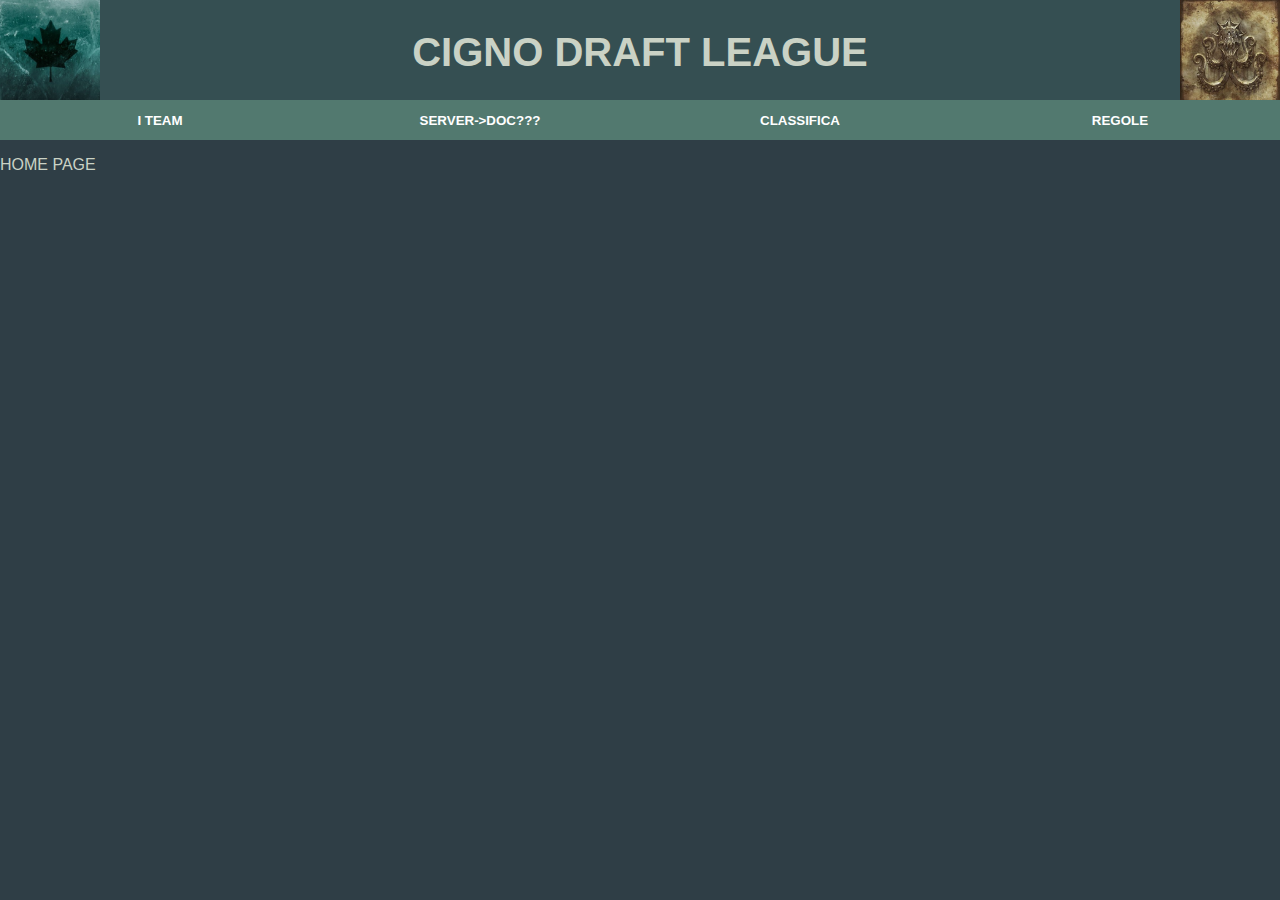
<file: index.html>
<!DOCTYPE html>

<html>
  <head>
    <title>Cigno Draft League</title>
    <link rel="stylesheet" href="./vediamo/css/general.css">
  </head>
  <body>
    <div class="Header">
      <div class="div-logo">
        <a href="./index.html">
          <img class="main-logo" src="./vediamo/images/black-ice.jpg">
        </a>
      </div>
      <div class="div-titolo">
        <p class="Titolo">CIGNO DRAFT LEAGUE</p>
      </div>
      <div class="div-logo">
        <a href="https://discord.gg/pQbUKB4cs4" target="_blank">
          <img class="main-logo" src="./vediamo/images/Bilgewater_Nagakabouros.jpg">
        </a>
      </div>
      
      
    </div>
    <div class="buttons-div">
      <a class="abutton-main" href="vediamo/team/team.html">
        <button>
          I TEAM
        </button>
      </a>
      <a class="abutton-main" href="https://discord.gg/pQbUKB4cs4" target="blank">
        <button>
          SERVER->DOC???
        </button>
      </a>
      <a class="abutton-main" href="./vediamo/standings/standings.html">
        <button>
          CLASSIFICA
        </button>
      </a>
      <a class="abutton-main" href="./vediamo/rules/rulesHome.html">
        <button>
          REGOLE
        </button>
      </a>
      
    </div>
    <div>
      <p>HOME PAGE</p>
    </div>
    

  </body>
</html>
</file>
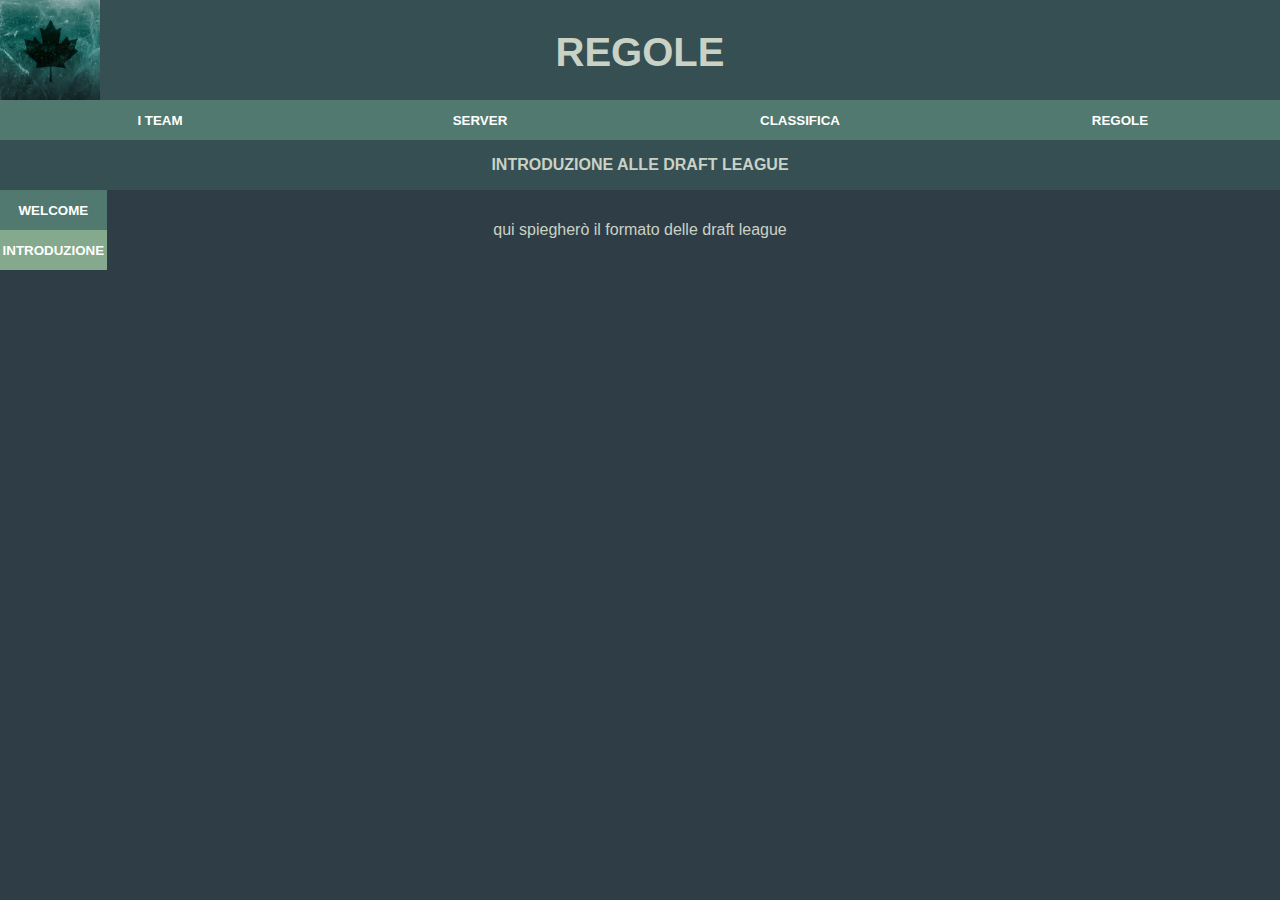
<file: vediamo/rules/intro.html>
<!DOCTYPE html>

<html>
  <head>
    <title>Introduzione alle draft league</title>
    <link rel="stylesheet" href="../css/general.css">
    <link rel="stylesheet" href="../css/rules.css">
  </head>
  <body>
    <div class="Header">
      <div class="div-logo">
        <a href="../../index.html">
          <img class="main-logo" src="../images/black-ice.jpg">
        </a>
      </div>
      <div class="div-titolo">
        <p class="Titolo">
          REGOLE
        </p>
      </div>
    </div>
    <div class="buttons-div">
      <a class="abutton-main" href="../team/team.html">
        <button>
          I TEAM
        </button>
      </a>
      <a class="abutton-main" href="https://discord.gg/pQbUKB4cs4" target="blank">
        <button>
          SERVER
        </button>
      </a>
      <a class="abutton-main" href="../standings/standings.html">
        <button>
          CLASSIFICA
        </button>
      </a>
      <a class="abutton-main" href="./rulesHome.html">
        <button>
          REGOLE
        </button>
      </a>
    </div>

    <div class="rule-title-div">
      <!--<div style="width: 10%;"></div> <!--div inserita per centrare il titolo-->
      <p class="rule-title">INTRODUZIONE ALLE DRAFT LEAGUE</p>
    </div>


    <div class="rule-body">
      <div class="sidebar">
        <a href="./rulesHome.html" class="rule-link" >
          <button class="rule-link" >
            WELCOME
          </button>
        </a>
        <a class="active-rule-link">
          <button class="active-rule-link">
            INTRODUZIONE
          </button>
        </a>
      </div>
      <div class="rule-text-div">
        <p class="rule-text-p">
          qui spiegherò il formato delle draft league
        </p>
      </div>
      <div class="sidebar"></div>

    </div>
  </body>
</html>
</file>
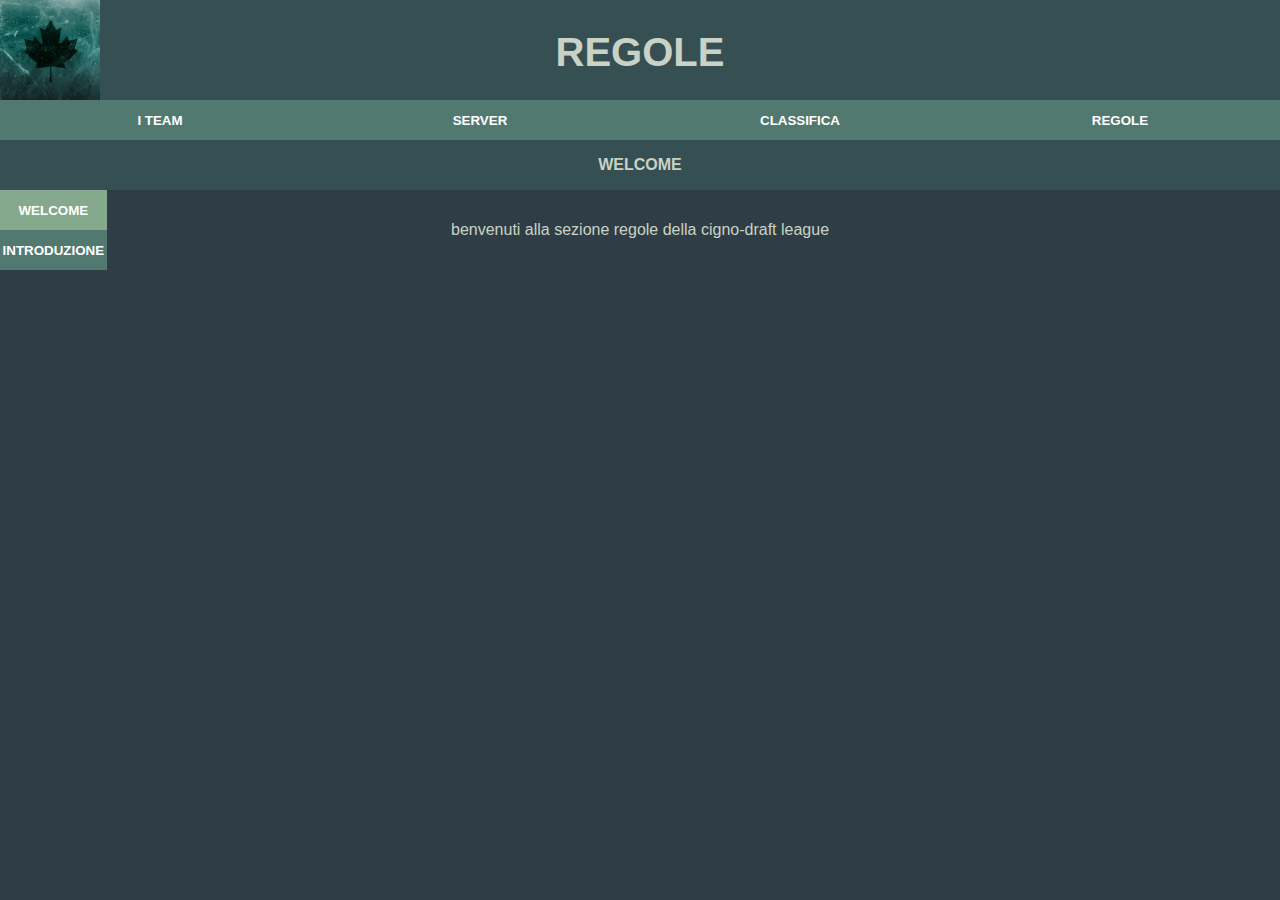
<file: vediamo/rules/rulesHome.html>
<!DOCTYPE html>

<html>
  <head>
    <title>Regole</title>
    <link rel="stylesheet" href="../css/general.css">
    <link rel="stylesheet" href="../css/rules.css">
  </head>
  <body>
    <div class="Header">
      <div class="div-logo">
        <a href="../../index.html">
          <img class="main-logo" src="../images/black-ice.jpg">
        </a>
      </div>
      <div class="div-titolo">
        <p class="Titolo">
          REGOLE
        </p>
      </div>
    </div>
    <div class="buttons-div">
      <a class="abutton-main" href="../team/team.html">
        <button>
          I TEAM
        </button>
      </a>
      <a class="abutton-main" href="https://discord.gg/pQbUKB4cs4" target="blank">
        <button>
          SERVER
        </button>
      </a>
      <a class="abutton-main" href="../standings/standings.html">
        <button>
          CLASSIFICA
        </button>
      </a>
      <a class="abutton-main" href="./rulesHome.html">
        <button>
          REGOLE
        </button>
      </a>
    </div>

    <div class="rule-title-div">
      <!--<div style="width: 10%;"></div> <!--div inserita per centrare il titolo-->
      <p class="rule-title">WELCOME</p>
    </div>


    <div class="rule-body">
      <div class="sidebar">
        <a class="active-rule-link">
          <button class="active-rule-link">
            WELCOME
          </button>
        </a>
        <a href="./intro.html" class="rule-link">
          <button class="rule-link">
            INTRODUZIONE
          </button>
        </a>
      </div>
      <div class="rule-text-div">
        <p class="rule-text-p">benvenuti alla sezione regole della cigno-draft league</p>
      </div>
      <div class="sidebar"></div>

    </div>
  </body>
</html>
</file>
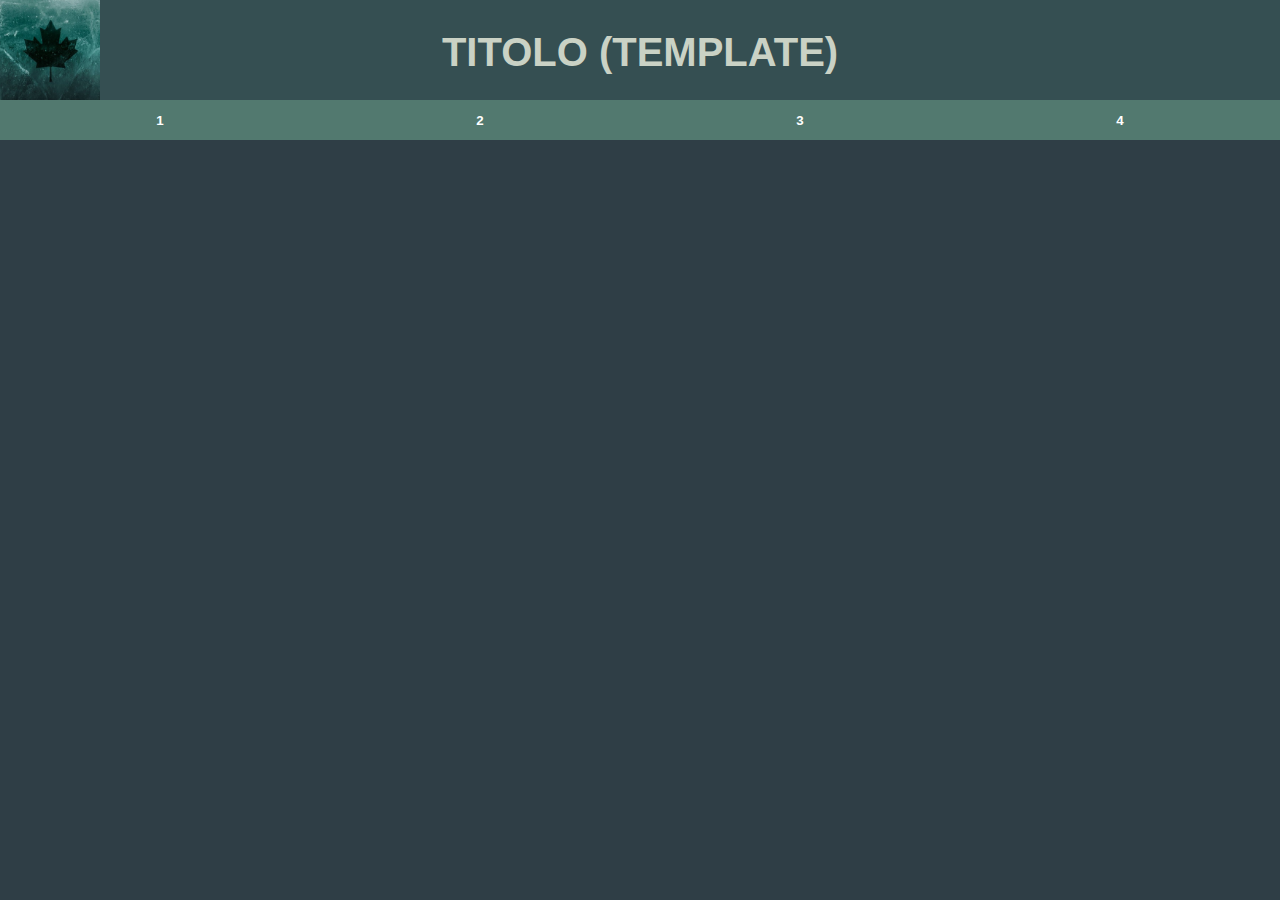
<file: vediamo/rules/rulesTemplate.html>
<!DOCTYPE html>

<html>
  <head>
    <title>Titolo Pagina</title>
    <link rel="stylesheet" href="../css/general.css">
  </head>
  <body>
    <div class="Header">
      <div class="div-logo">
        <a href="/index.html">
          <img class="main-logo" src="../images/black-ice.jpg">
        </a>
      </div>
      <div class="div-titolo">
        <p class="Titolo">
          TITOLO (TEMPLATE)
        </p>
      </div>
    </div>
    <div class="buttons-div">
      <a class="abutton-main" href="rulesTemplate.html">
        <button>
          1
        </button>
      </a>
      <a class="abutton-main" href="rulesTemplate.html">
        <button>
          2
        </button>
      </a>
      <a class="abutton-main" href="rulesTemplate.html">
        <button>
          3
        </button>
      </a>
      <a class="abutton-main" href="rulesTemplate.html">
        <button>
          4
        </button>
      </a>
    </div>
  </body>
</html>
</file>
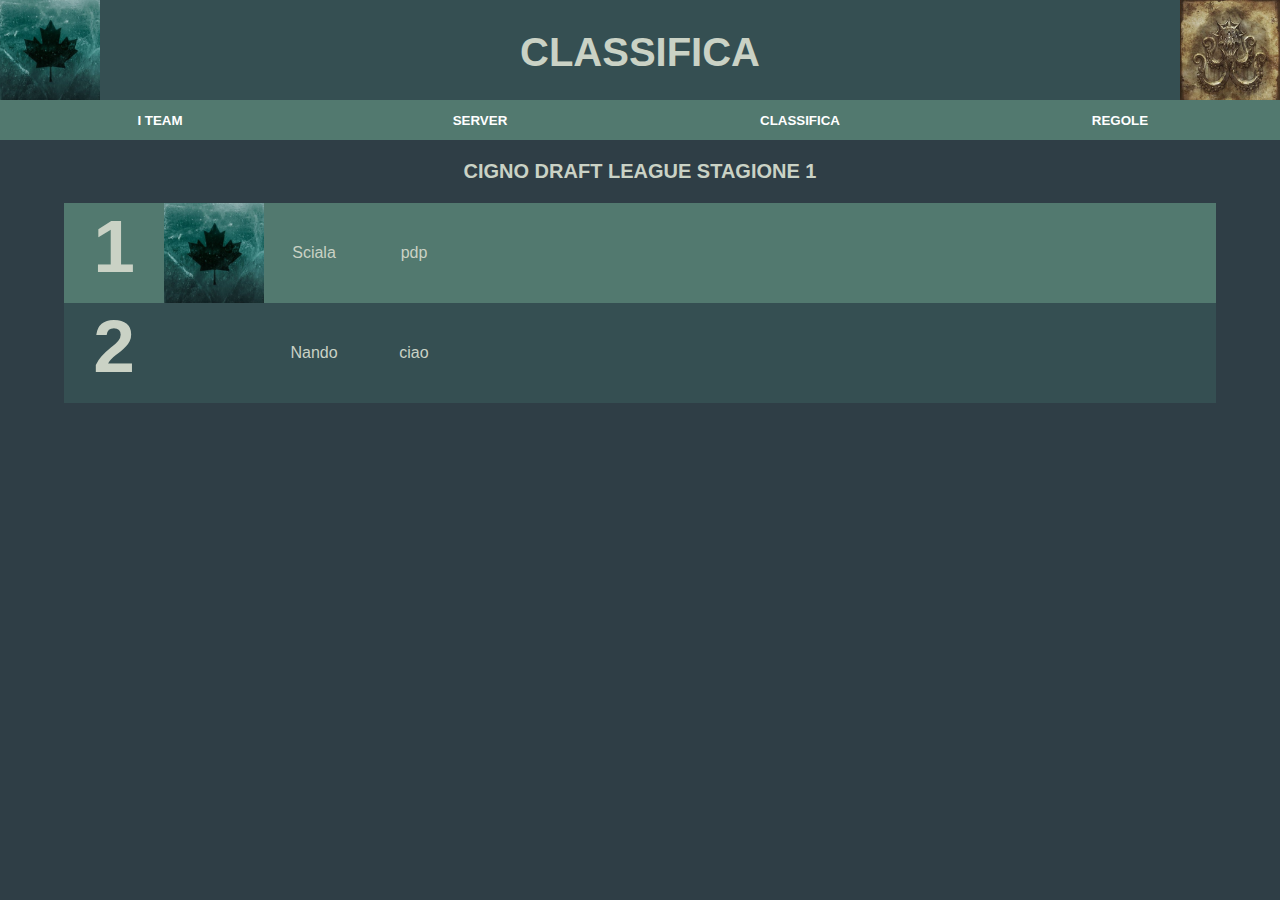
<file: vediamo/standings/standings.html>
<!DOCTYPE html>

<html>
  <head>
    <title>Classifica</title>
    <link rel="stylesheet" href="../css/general.css">
    <link rel="stylesheet" href="../css/standings.css">
  </head>
  <body>
    <div class="Header">
      <div class="div-logo">
        <a href="../../index.html">
          <img class="main-logo" src="../images/black-ice.jpg">
        </a>
      </div>
      <div class="div-titolo">
        <p class="Titolo">
          CLASSIFICA
        </p>
      </div>
      <div class="div-logo">
        <a href="standings1.html">
          <img src="../images/Bilgewater_Nagakabouros.jpg" class="main-logo">
        </a>
      </div>
    </div>

    <div class="buttons-div">
      <a class="abutton-main" href="../team/team.html">
        <button>
          I TEAM
        </button>
      </a>
      <a class="abutton-main" href="https://discord.gg/pQbUKB4cs4" target="blank">
        <button>
          SERVER
        </button>
      </a>
      <a class="abutton-main" href="./standings.html">
        <button>
          CLASSIFICA
        </button>
      </a>
      <a class="abutton-main" href="../rules/rulesHome.html">
        <button>
          REGOLE
        </button>
      </a>
    </div>

    <div class="standings-body">
      <p class="season-title">
        CIGNO DRAFT LEAGUE STAGIONE 1
      </p>
      <div class="leaderboard">
        <!---->
        <div class="player-container-light">
          <div class="position-div">
            <p class="position-p">
              1
            </p>
          </div>
          <img src="../images/black-ice.jpg" class="player-logo">
          <p class="player-name">
            Sciala
          </p>
          <a href="../team/pdp.html"><p class="team-name">pdp</p></a>
        </div>
        
        <div class="player-container-dark">
          <div class="position-div">
            <p class="position-p">
              2
            </p>
          </div>
          <div class="player-logo"></div>
          <p class="player-name">
            Nando
          </p>
          <a><p class="team-name">ciao</p>
        </div>
        
      </div>
      
    </div>

  </body>
</html>
</file>
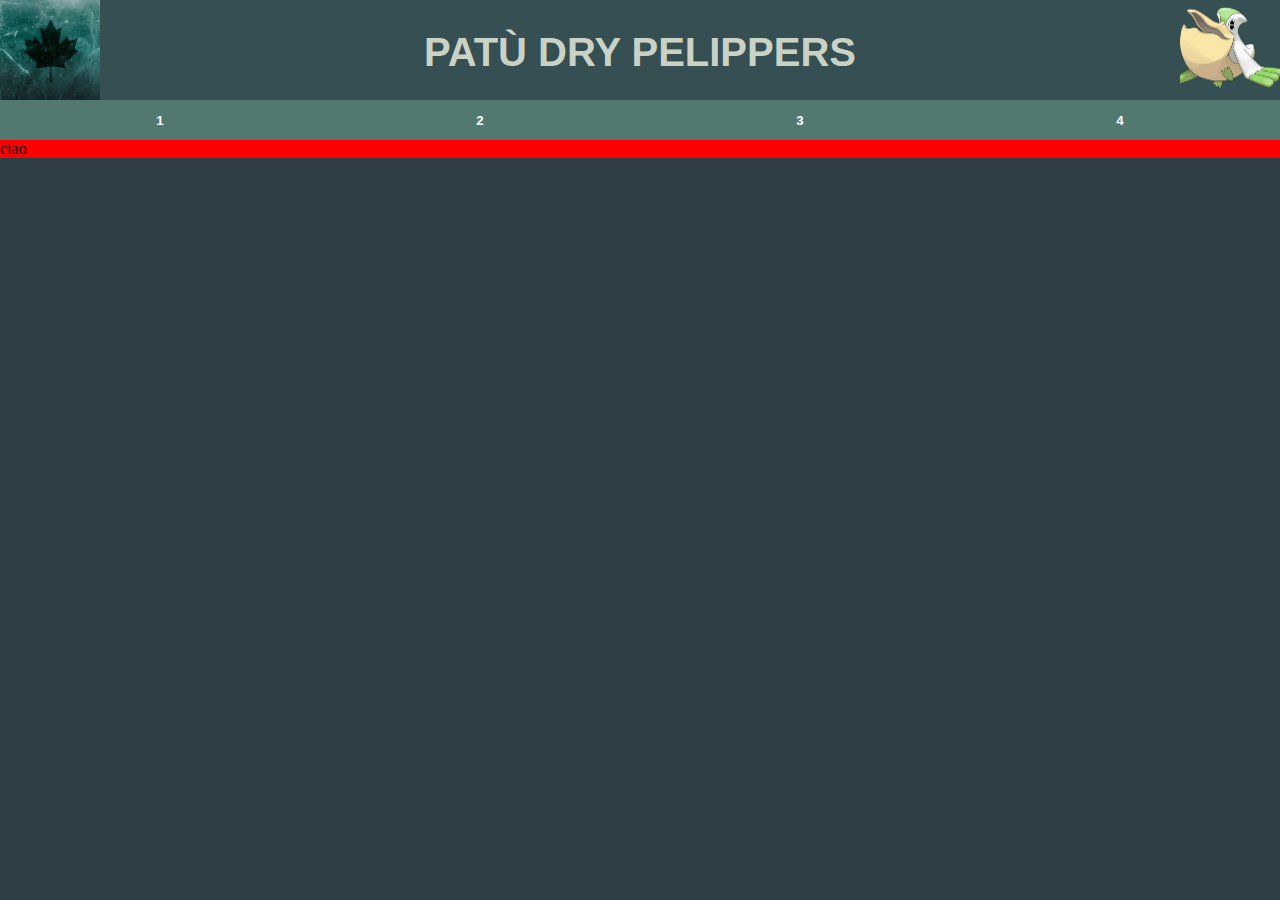
<file: vediamo/team/pdp.html>
<!DOCTYPE html>

<html>
  <head>
    <title>Titolo Pagina</title>
    <link rel="stylesheet" href="../css/general.css">
  </head>
  <body>
    <div class="Header">
      <div class="div-logo">
        <a href="/index.html">
          <img class="main-logo" src="../images/black-ice.jpg">
        </a>
      </div>
      <div class="div-titolo">
        <p class="Titolo">
          PAT&#217; DRY PELIPPERS
        </p>
      </div>
      <div class="div-logo">
        <img class="main-logo" src="../images/team logos/Pelipper.png">
      </div>
    </div>
    <div class="buttons-div">
      <a class="abutton-main" href="template.html">
        <button>
          1
        </button>
      </a>
      <a class="abutton-main" href="template.html">
        <button>
          2
        </button>
      </a>
      <a class="abutton-main" href="template.html">
        <button>
          3
        </button>
      </a>
      <a class="abutton-main" href="template.html">
        <button>
          4
        </button>
      </a>
    </div>
    <div style="display: flex;background-color: red;">
    ciao
  
    </div>
  </body>
</html>
</file>
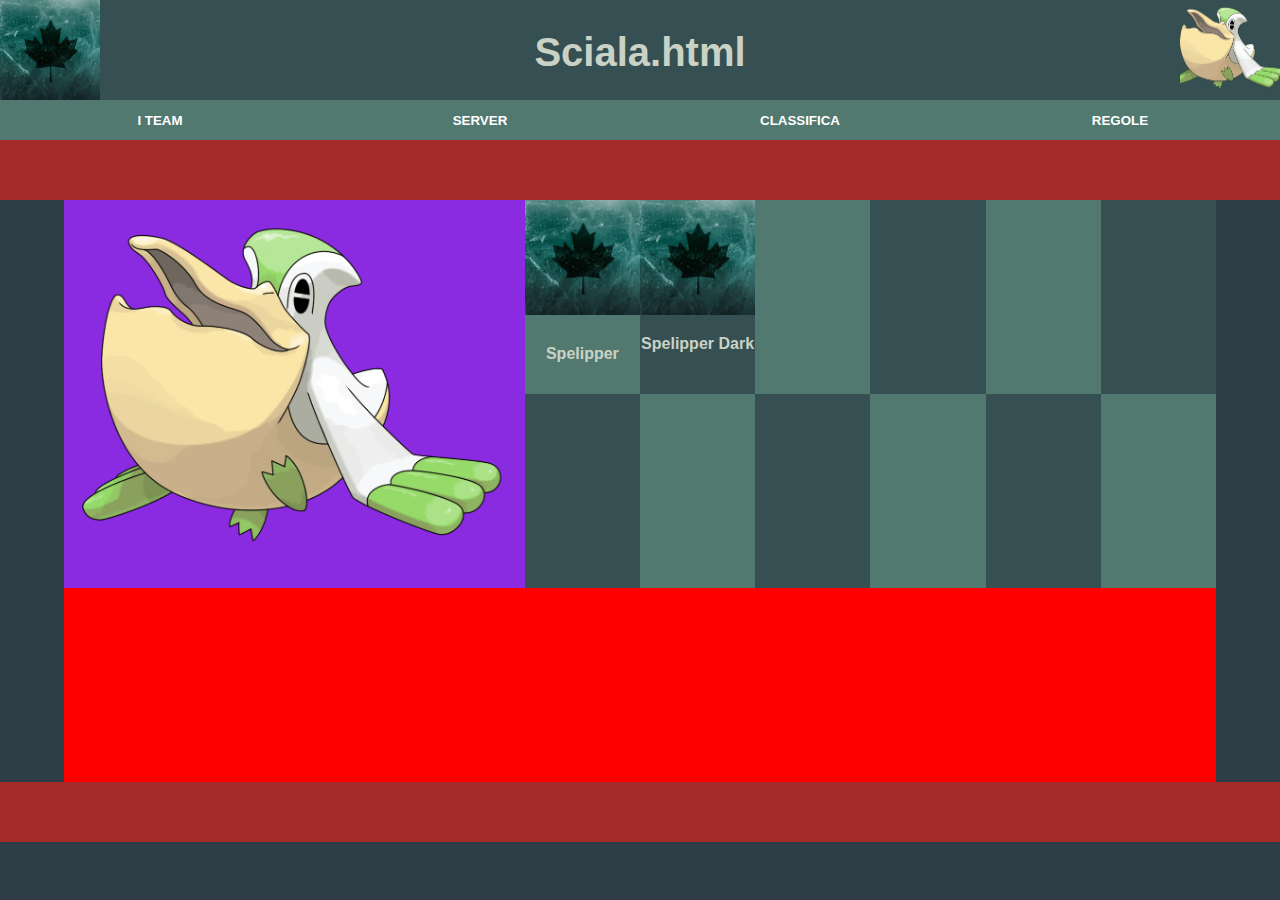
<file: vediamo/team/Sciala.html>
<!DOCTYPE html>

<html>
  <head>
    <title>Titolo Pagina</title>
    <link rel="stylesheet" href="../css/general.css">
    <link rel="stylesheet" href="../css/team1.css">
  </head>
  <body>
    <div class="Header">
      <div class="div-logo">
        <a href="/index.html">
          <img class="main-logo" src="../images/black-ice.jpg">
        </a>
      </div>
      <div class="div-titolo">
        <p class="Titolo">
          Sciala.html
        </p>
      </div>
      <div class="div-logo">
        <img class="main-logo" src="../images/team logos/Pelipper.png">
      </div>
    </div>
    <div class="buttons-div">
      <a class="abutton-main" href="./team.html">
        <button>
          I TEAM
        </button>
      </a>
      <a class="abutton-main" href="https://discord.gg/pQbUKB4cs4" target="blank">
        <button>
          SERVER
        </button>
      </a>
      <a class="abutton-main" href="../standings/standings.html">
        <button>
          CLASSIFICA
        </button>
      </a>
      <a class="abutton-main" href="../rules/rulesHome.html">
        <button>
          REGOLE
        </button>
      </a>
    </div>
    <div class="h-spacer"></div>

      <div class="team-body">
        <div class="team-container">
          <div class="team-logo-div">
            <img class="team-logo" src="../images/team logos/Pelipper.png">
          </div>
          <div class="team-members-container">
            <a href="../../index.html" target="_blank"><div class="member-box-light"><img class="member-sprite" src="../images/black-ice.jpg"><p class="member-name">Spelipper</p></div></a>
            <a href="../../index.html" target="_blank"><div class="member-box-dark"><img class="member-sprite" src="../images/black-ice.jpg"><p class="member-name">Spelipper Dark</p></div></a>
            <div class="member-box-light"></div>
            <div class="member-box-dark"></div>
            <div class="member-box-light"></div>
            <div class="member-box-dark"></div>
            <div class="member-box-dark"></div>
            <div class="member-box-light"></div>
            <div class="member-box-dark"></div>
            <div class="member-box-light"></div>
            <div class="member-box-dark"></div>
            <div class="member-box-light"></div>
          </div>
            <div class="team-info"></div>
            <div class="team-info"></div>
        </div>

      </div>
    
    <div class="h-spacer"></div>
  </body>
</html>
</file>
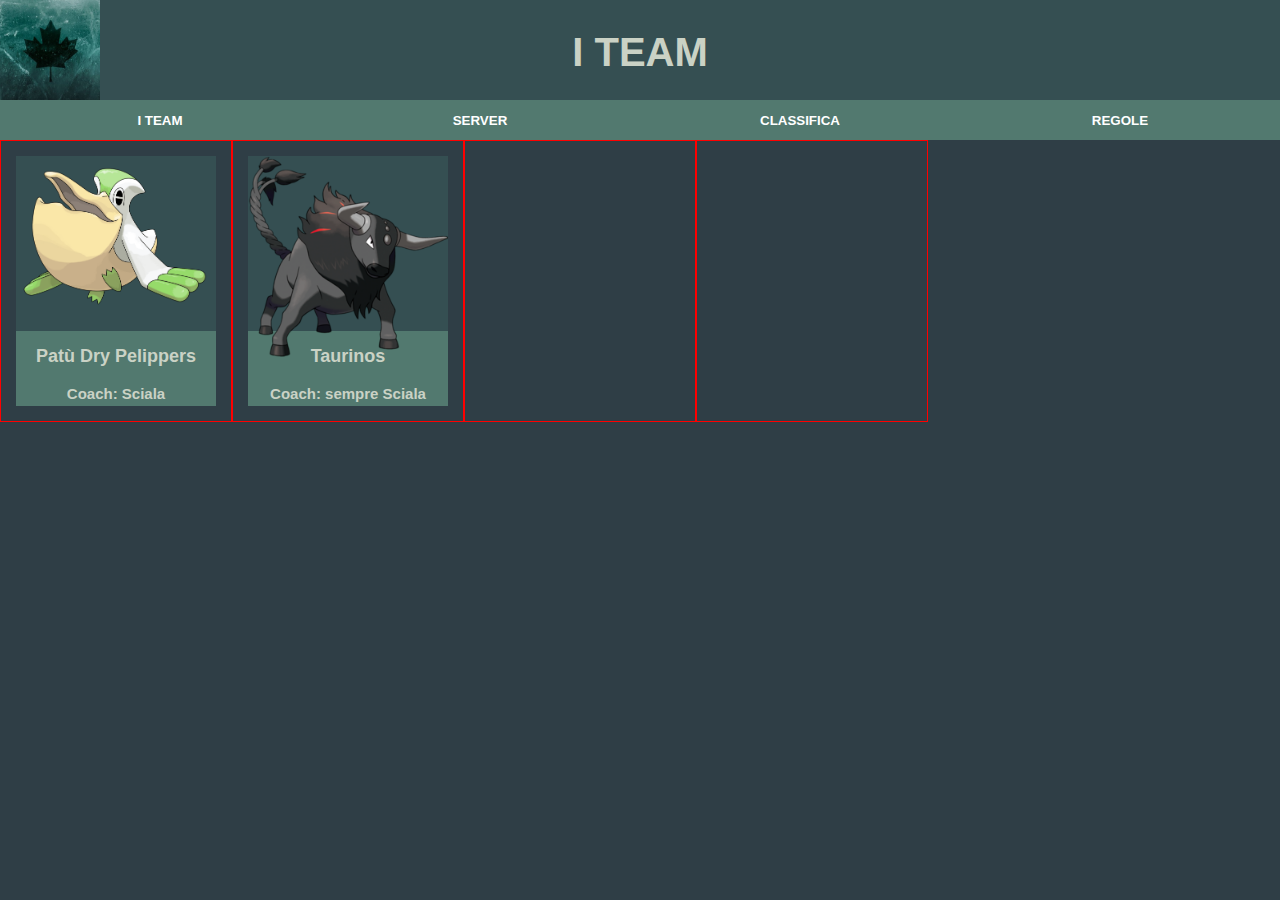
<file: vediamo/team/team.html>
<!DOCTYPE html>

<html>
  <head>
    <title>I Team</title>
    <link rel="stylesheet" href="../css/general.css">
    <link rel="stylesheet" href="../css/team.css">
  </head>
  <body>
    <div class="Header">
      <div class="div-logo">
        <a href="../../index.html">
          <img class="main-logo" src="../images/black-ice.jpg">
        </a>
      </div>
      <div class="div-titolo">
        <p class="Titolo">
          I TEAM
        </p>
      </div>
    </div>
    <div class="buttons-div">
      <a class="abutton-main" href="./team.html">
        <button>
          I TEAM
        </button>
      </a>
      <a class="abutton-main" href="https://discord.gg/pQbUKB4cs4" target="blank">
        <button>
          SERVER
        </button>
      </a>
      <a class="abutton-main" href="../standings/standings.html">
        <button>
          CLASSIFICA
        </button>
      </a>
      <a class="abutton-main" href="../rules/rulesHome.html">
        <button>
          REGOLE
        </button>
      </a>
    </div>
    <div>
      <div class="box">
        <a href="./pdp.html">
          <button class="team-button">
            <div class="team-logo-div">
              <img class="team-logo" src="../images/team logos/Pelipper.png" style="width: 100%;">
            </div>
            <div class="team-name-div">
              <p class="team-name">
                Patù Dry Pelippers
              </p>
            </div>
            <div class="coach-name-div">
              <p class="coach-name">
                Coach: Sciala
              </p>
            </div>
          </button>
        </a>
      </div>
      <div class="box">
        <button class="team-button">
          <div class="team-logo-div">
            <img class="team-logo" src="../images/team logos/Tauros.png" style="width: 100%;">
          </div>
          <div class="team-name-div">
            <p class="team-name">
              Taurinos
            </p>
          </div>
          <div class="coach-name-div">
            <p class="coach-name">
              Coach:  sempre Sciala
            </p>
          </div>
        </button>
      </div>
      <div class="box"></div>
      <div class="box"></div>
    </div>
  </body>
</html>
</file>
<file: vediamo/css/general.css>
body{
  background-color: #2f3e46;
  margin: 0;
  padding:0;
}

a{
  color: transparent;
}
.abutton-main {
  width:25%;
}



p{
  font-family: Arial, Helvetica, sans-serif;
  color: #CAD2C5;
}
    
.Titolo{
  font-size: 40px;
  font-weight: bold;
  text-align: center;
  margin-top: 30px;
  margin-bottom: 25px;
}

button {
  height: 40px;
  width: 100%;
  background-color: #52796F;
  font-family: Arial, Helvetica, sans-serif;
  color:#ffffff;
  font-weight: bold;
  border:none;
  padding: 0px;
  margin: 0;
  /*border-radius: 5px;*/
  cursor: pointer;
  transition: background-color 0.15s;
}
  
button:hover {
  background-color:#84A98C;
}

  
.main-logo {
  width: 100px;
  height: 100px;
  object-fit: cover;
  padding: 0px;
}
  
.div-logo{
  display: inline-block;
  height: 100px;
  width: 100px;
  /*background-color: blue;*/
}
.div-titolo{
  display: inline-block;
  height: 100px;
  /*background-color: aqua;*/
}
  
.Header{
  height: 100px;
  align-items: center;
  background-color:#354F52;
  display: grid;
  grid-template-columns: 100px 1fr 100px;
}

.buttons-div {
  background-color: #52796F;
  width: 100%;
  justify-content: space-between;
  display: flex;
}

.footer{
  height: 60px;
  width: 100%;
}
</file>
<file: vediamo/css/rules.css>
.sidebar {
  background-color: brown;
  height: 100%;
  width: 10%;
  display: flex;
  align-items: flex-start;
  flex-direction: column;
  
}

.rule-link{   /*classe per a*/
  width: 100% ;
  text-wrap: pretty;
}

.active-rule-link{  /*classe per button*/
  width: 100% ;
  text-wrap: pretty;
  background-color:#84A98C;
}

.rule-title-div{
  display: flex;
  justify-content: center;
  background-color:#354F52;
}

.rule-title {
  text-align: center;
  font-weight: bold;
}

.rule-body{
  height: 100%;
  width: 100%;
  /*background-color: black;*/
  display: flex;;
}

.rule-text-div{
  width: 100%;
  align-content: center;
}

.rule-text-p{
  text-align: center;
}
</file>
<file: vediamo/css/standings.css>
.season-title{
  font-weight: bold;
  font-size: 20px ;
  text-align: center;
}

.standings-body{
  display: flex;
  flex-direction: column;
  align-items: center;

}

.leaderboard{
  background-color: aquamarine;
  display: flex;
  flex-direction: column;

  width: 90%;
  height: 100%;
}

.player-container-light{
  display: flex;
  background-color: #52796F;
  align-items: center;
}

.player-container-dark{
  display: flex;
  background-color: #354F52;
  align-items: center;
}

.player-logo{
  width: 100px;
  height: 100px;
  object-fit: cover;
}

.player-name{
  height:100%;
  width: 100px;
  text-align: center;
}

.team-name{
  height:100%;
  width: 100px;
  text-align: center;
}

.position-div{
  height: 100px;
  width: 100px;
  align-items: center;
  justify-content: center;
  display: flex;
}

.position-p{
  font-weight: bold;
  font-size: 75px;
  height: 100px;
  margin: 0;
  text-align: center;
  text-justify: center;
}
</file>
<file: vediamo/css/team1.css>
.h-spacer{
    height: 60px;
    width: 100%;
    background-color: brown;
  }

.team-body{
    display: flex;
    flex-direction: column;
    align-items: center;
  
}

.team-container{
  background-color: aquamarine;
  display: grid;
  grid-template-columns: 4fr 6fr;
  grid-template-rows: 4fr 2fr;
  

  width: 90%;
  height: 100%;
}

.team-logo-div{
  height: 100%;
  background-color: blueviolet;
}

.team-members-container{
  background-color: bisque;
  display:grid;
  grid-template-columns: 1fr 1fr 1fr 1fr 1fr 1fr;
  grid-template-rows: 1fr 1fr;
}

.team-logo{
  width: 100%;
  object-fit: fit;
  
}

.team-info{
  height: 100%;
  width: 100%;
  background-color: red;
}

.member-box-light{
  background-color: #52796F;
  height: 100%;
  width: 100%;

  display: grid;
  grid-template-columns: 1fr;
}

.member-box-dark{
  background-color: #354F52;
  height: 100%;
  width: 100%;
}

.member-sprite{
  width: 100%;
}

.member-name{
  text-align: center;
  font-weight: bold;
  text-wrap: pretty;
}
</file>
<file: vediamo/css/team.css>
.abutton-team{
  width: 100%;
  height: 100%;
}

.member-logo {
  width: 100%;
}

.team-logo-div{
  height: 70%;
  width: 100%;
  background-color: #354F52;
}
.team-logo{
  width:100%;
}
.team-name-div {
  height: 20%;
  display: flex;
  justify-content: center;
  align-items: center;
}
.team-name {
  margin:0;
  font-size: 18px;
  font-weight: bold;
}
.coach-name-div{
height: 10%;
display: flex;
justify-content: center;
align-items: center;
}
.coach-name {
  margin:0;
  font-size: 15px;
  font-weight: bold;

}
.team-button {
  height: 100%;
}

.box {
  float:left;
  width: 200px;
  height:250px;
  padding:15px; 
  border:1px solid red;
}
</file>
